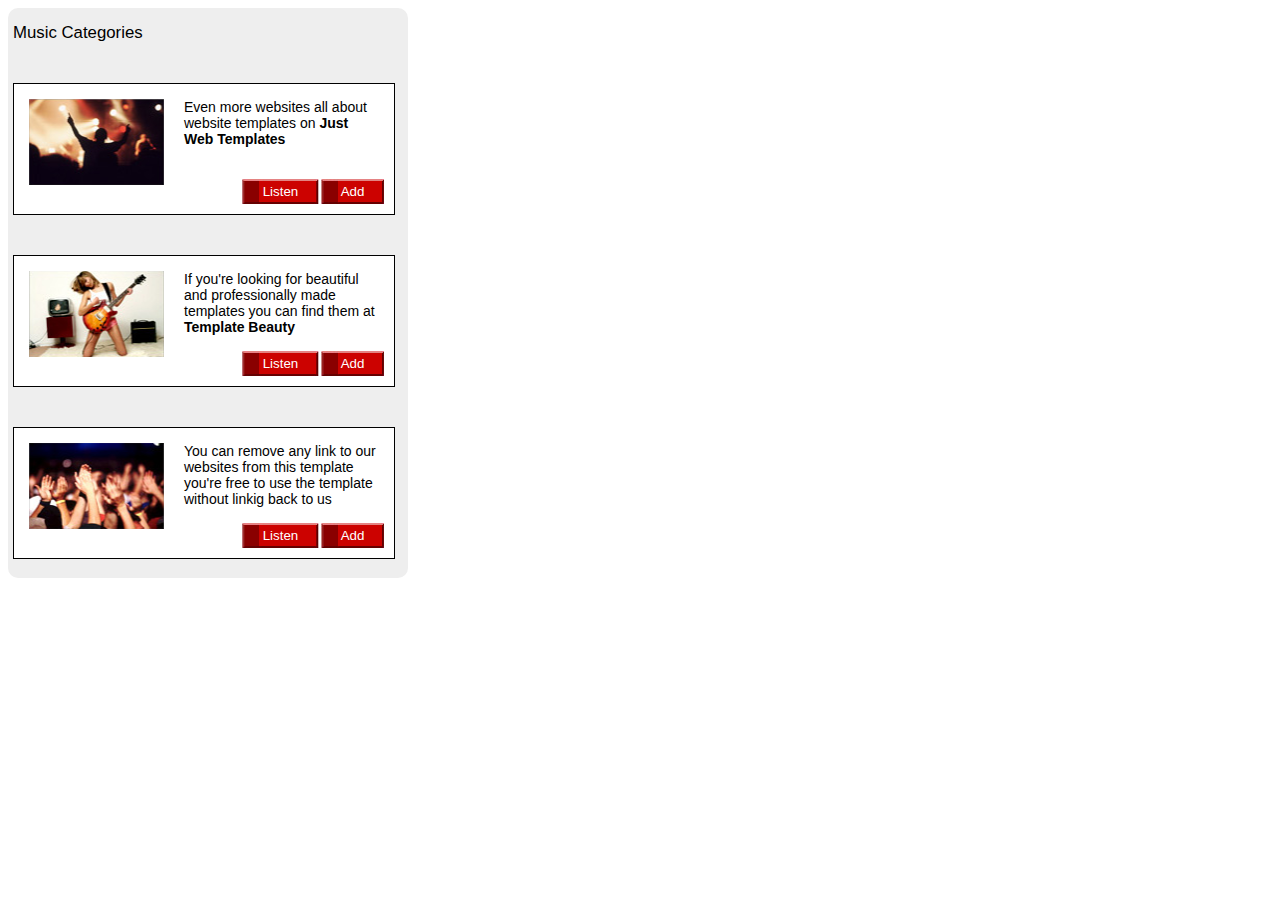
<file: 03.CSSLayout/02.MusicCategories/index.html>
<!DOCTYPE html>
<html lang="en">

<head>
    <meta charset="UTF-8">
    <title>Music Categories</title>
    <link rel="stylesheet" href="style.css">
</head>

<body>
    <section>
        <h2>Music Categories</h2>
        <div id="first">
            <img src="images/image01.png" alt="thumbnail">
            <span>Even more websites all about website templates on <strong>Just Web Templates</strong></span>
            <input id="listen" type="submit" value="Listen">
            <input id="add" type="submit" value="Add">
        </div>
        <div id="second">
            <img src="images/image02.png" alt="thumbnail">
            <span>If you're looking for beautiful and professionally made templates you can find them at <strong>Template Beauty</strong></span>
            <input id="listen" type="submit" value="Listen">
            <input id="add" type="submit" value="Add">
        </div>
        <div id="third">
            <img src="images/image03.png" alt="thumbnail">
            <span>You can remove any link to our websites from this template you're free to use the template without linkig back to us</span>
            <input id="listen" type="submit" value="Listen">
            <input id="add" type="submit" value="Add">
        </div>
    </section>
</body>

</html>
</file>
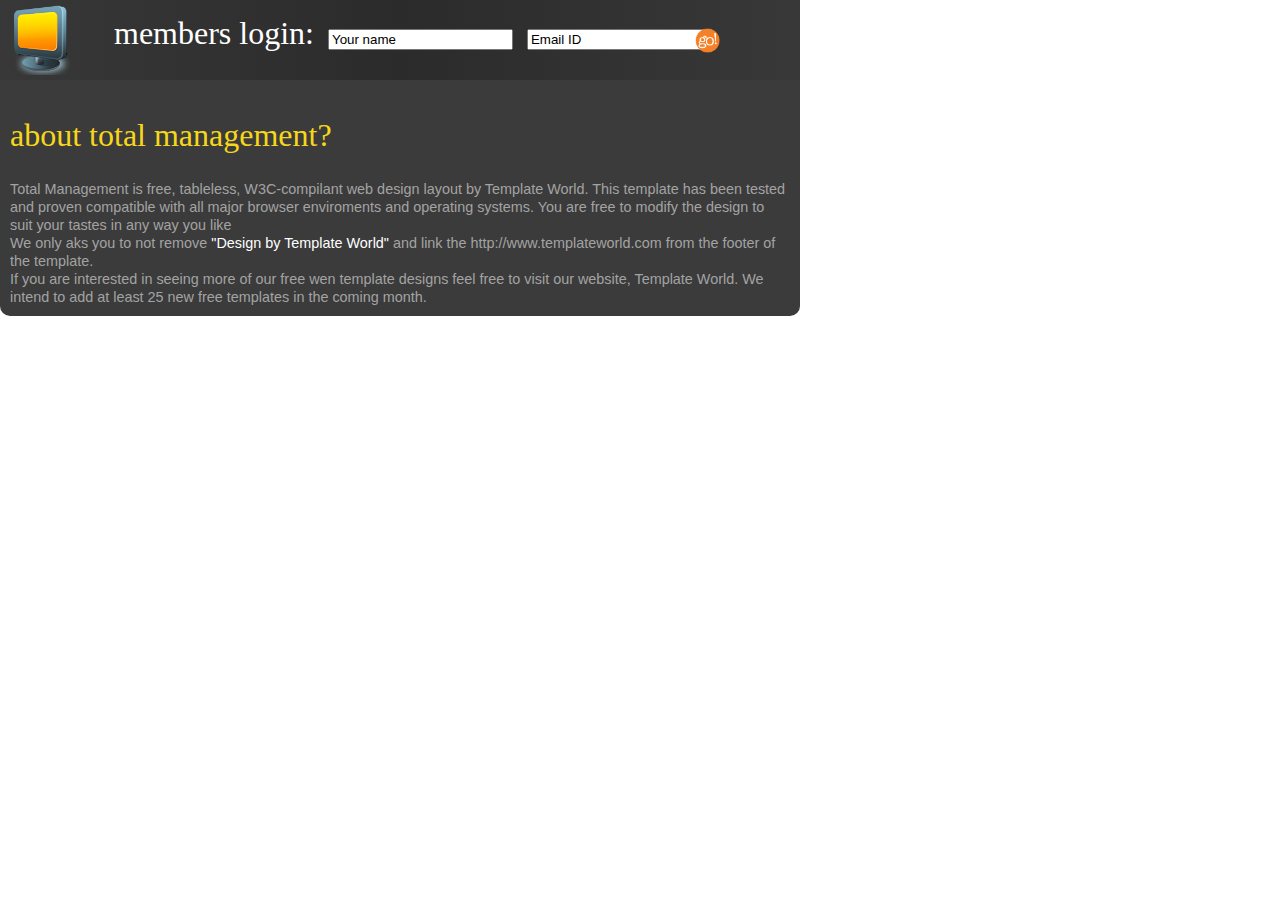
<file: 03.CSSLayout/03.MembersLogin/index.html>
<!DOCTYPE html>
<html lang="en">

<head>
    <meta charset="UTF-8">
    <title>Members Login</title>
    <link rel="stylesheet" href="style.css">
</head>

<body>
    <section>
        <div id="login">
            <img id="logo" src="images/logo.png" alt="logo">
            <span>members login:</span>
            <form>
                <input id="userName" type="text" value="Your name">
                <input id="email" type="email" value="Email ID">
                <input id="submit" src="images/submit.png" alt="submit" type="image" value="submit" width="25" height="25">
            </form>
        </div>
        <article>
            <h2>about total management?</h2>
            <span>Total Management is free, tableless, W3C-compilant web design layout by Template World. 
            This template has been tested and proven compatible with all major browser enviroments and operating systems. 
            You are free to modify the design to suit your tastes in any way you like </br>
            We only aks you to not remove <em>"Design by Template World"</em> and link the http://www.templateworld.com from the footer of the template.</br>
            If you are interested in seeing more of our free wen template designs feel free to visit our website, Template World. We intend to add at least 25 new free templates in the coming month.</span>
        </article>
    </section>
</body>

</html>
</file>
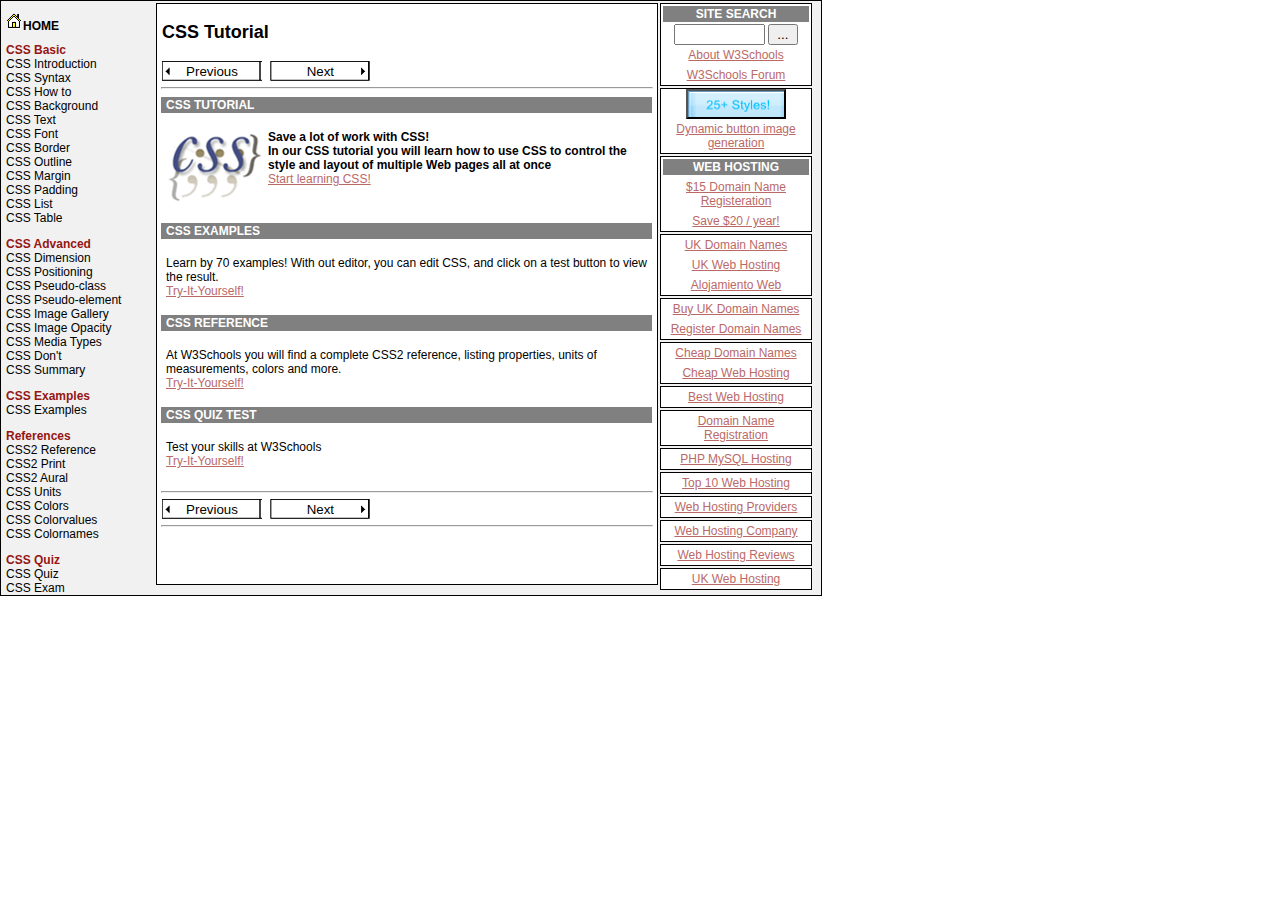
<file: 03.CSSLayout/04.CSSDocumentationSite/index.html>
<!DOCTYPE html>
<html lang="en">

<head>
    <meta charset="UTF-8">
    <title>CSS Documentation</title>
    <link rel="stylesheet" type="text/css" href="style.css">
</head>

<body>
    <main>
        <div id="left">
            <h2>HOME</h2>
            <ul>
                <li>CSS Basic</li>
                <li>CSS Introduction</li>
                <li>CSS Syntax</li>
                <li>CSS How to</li>
                <li>CSS Background</li>
                <li>CSS Text</li>
                <li>CSS Font</li>
                <li>CSS Border</li>
                <li>CSS Outline</li>
                <li>CSS Margin</li>
                <li>CSS Padding</li>
                <li>CSS List</li>
                <li>CSS Table</li>
            </ul>
            <ul>
                <li>CSS Advanced</li>
                <li>CSS Dimension</li>
                <li>CSS Positioning</li>
                <li>CSS Pseudo-class</li>
                <li>CSS Pseudo-element</li>
                <li>CSS Image Gallery</li>
                <li>CSS Image Opacity</li>
                <li>CSS Media Types</li>
                <li>CSS Don't</li>
                <li>CSS Summary</li>
            </ul>
            <ul>
                <li>CSS Examples</li>
                <li>CSS Examples</li>
            </ul>
            <ul>
                <li>References</li>
                <li>CSS2 Reference</li>
                <li>CSS2 Print</li>
                <li>CSS2 Aural</li>
                <li>CSS Units</li>
                <li>CSS Colors</li>
                <li>CSS Colorvalues</li>
                <li>CSS Colornames</li>
            </ul>
            <ul>
                <li>CSS Quiz</li>
                <li>CSS Quiz</li>
                <li>CSS Exam</li>
            </ul>
        </div>
        <div id="right">
            <table>
                <tr>
                    <td>
                        <table>
                            <tr>
                                <th>site search</th>
                            </tr>
                        </table>
                        <input id="search" type="text">
                        <input id="submit" type="submit" value="..."></br>
                        <a href="#">About W3Schools</a></br>
                        <a href="#">W3Schools Forum</a>
                    </td>
                </tr>
                <tr>
                    <td>
                        <input id="stylesButton" type="button"></br>
                        <a href="#">Dynamic button image generation</a>
                    </td>
                </tr>
                <tr>
                    <td>
                        <table>
                            <tr>
                                <th>web hosting</th>
                            </tr>
                        </table>
                        <a href="#">$15 Domain Name Registeration</a></br>
                        <a href="#">Save $20 / year!</a>
                    </td>
                </tr>
                <tr>
                    <td>
                        <a href="#">UK Domain Names</a></br>
                        <a href="#">UK Web Hosting</a></br>
                        <a href="#">Alojamiento Web</a>
                    </td>
                </tr>
                <tr>
                    <td>
                        <a href="#">Buy UK Domain Names</a></br>
                        <a href="#">Register Domain Names</a>
                    </td>
                </tr>
                <tr>
                    <td>
                        <a href="#">Cheap Domain Names</a></br>
                        <a href="#">Cheap Web Hosting</a>
                    </td>
                </tr>
                <tr>
                    <td>
                        <a href="#">Best Web Hosting</a>
                    </td>
                </tr>
                <tr>
                    <td>
                        <a href="#">Domain Name Registration</a>
                    </td>
                </tr>
                <tr>
                    <td>
                        <a href="#">PHP MySQL Hosting</a>
                    </td>
                </tr>
                <tr>
                    <td>
                        <a href="#">Top 10 Web Hosting</a>
                    </td>
                </tr>
                <tr>
                    <td>
                        <a href="#">Web Hosting Providers</a>
                    </td>
                </tr>
                <tr>
                    <td>
                        <a href="#">Web Hosting Company</a>
                    </td>
                </tr>
                <tr>
                    <td>
                        <a href="#">Web Hosting Reviews</a>
                    </td>
                </tr>
                <tr>
                    <td>
                        <a href="#">UK Web Hosting</a>
                    </td>
                </tr>
            </table>
        </div>
        <div id="center">
            <h3>CSS Tutorial</h3>
            <input id="previous" type="button" value="Previous">
            <input id="next" type="button" value="Next">
            <hr width="98%">
            <table>
                <tr>
                    <th>CSS Tutorial</th>
                </tr>
                <tr>
                    <td>
                        <img src="images/css.png" alt="cssLogo">
                        <span><strong>Save a lot of work with CSS!</br>In our CSS tutorial you will learn how to use CSS to control the style and layout of multiple Web pages all at once</strong></span></br>
                        <a href="#">Start learning CSS!</a>
                    </td>
                </tr>
                <tr>
                    <th>CSS Examples</th>
                </tr>
                <tr>
                    <td>
                        Learn by 70 examples! With out editor, you can edit CSS, and click on a test button to view the result.</br>
                        <a href="#">Try-It-Yourself!</a>
                    </td>
                </tr>
                <tr>
                    <th>CSS Reference</th>
                </tr>
                <tr>
                    <td>
                        At W3Schools you will find a complete CSS2 reference, listing properties, units of measurements, colors and more.</br>
                        <a href="#">Try-It-Yourself!</a>
                    </td>
                </tr>
                <tr>
                    <th>CSS Quiz Test</th>
                </tr>
                <tr>
                    <td>
                        Test your skills at W3Schools</br>
                        <a href="#">Try-It-Yourself!</a>
                    </td>
                </tr>
            </table>
            <hr width="98%">
            <input id="previous" type="button" value="Previous">
            <input id="next" type="button" value="Next">
            <hr width="98%">
        </div>
    </main>
</body>

</html>
</file>
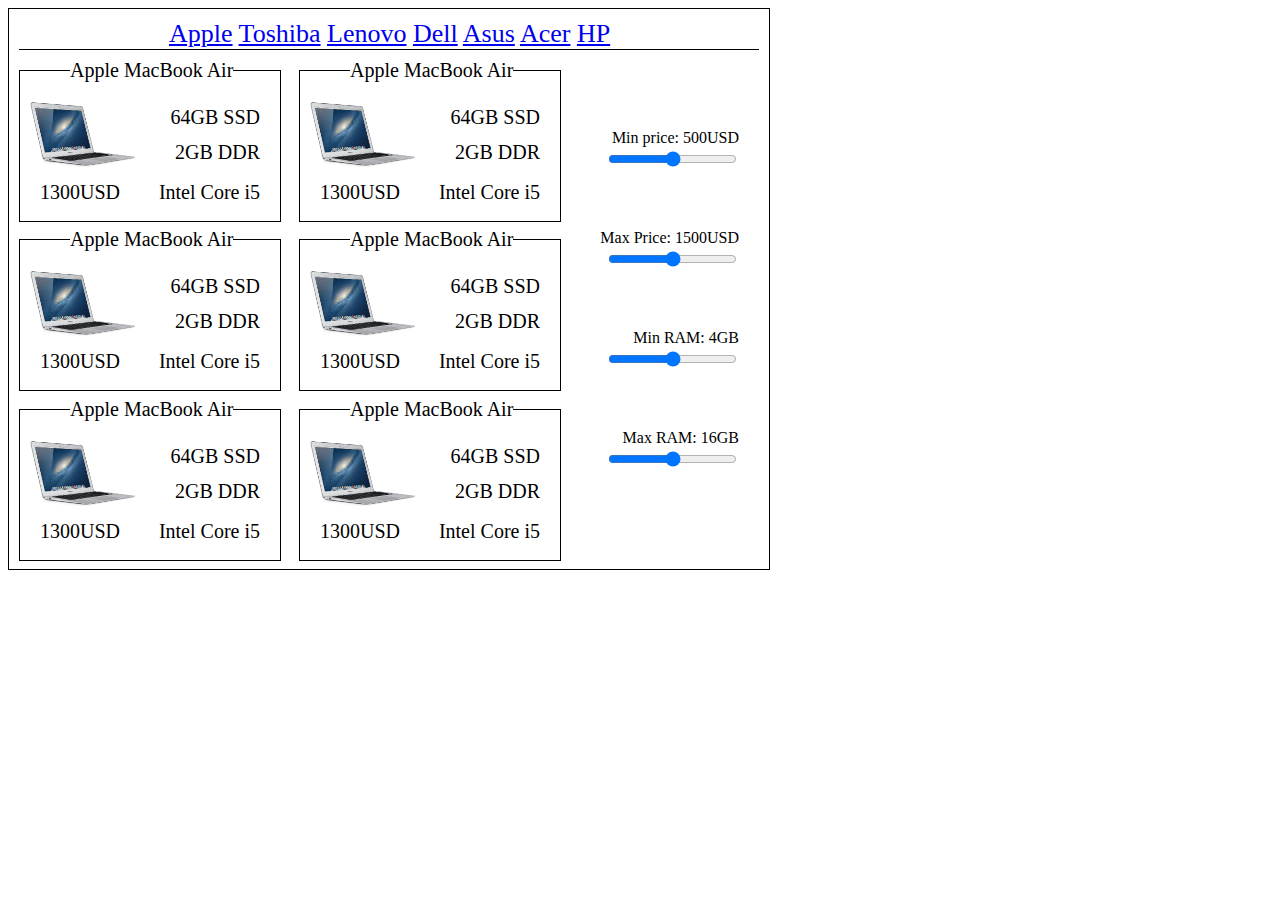
<file: 03.CSSLayout/05.LaptopStore/index.html>
<!DOCTYPE html>
<html lang="en">

<head>
    <meta charset="UTF-8">
    <title>Laptop Store</title>
    <link rel="stylesheet" href="style.css">
</head>

<body>
    <main>
        <div id="laptops">
            <nav>
                <a href="#">Apple</a>
                <a href="#">Toshiba</a>
                <a href="#">Lenovo</a>
                <a href="#">Dell</a>
                <a href="#">Asus</a>
                <a href="#">Acer</a>
                <a href="#">HP</a>
            </nav>
            <div id="laptop1">
                <span id="title">Apple MacBook Air</span></br>
                <img src="images/laptop.jpg" alt="laptop">
                <span id="hard">64GB SSD</span>
                <span id="ram">2GB DDR</span>
                <span id="cpu">Intel Core i5</span>
                <span id='price'>1300USD</span>
            </div>
            <div id="laptop2">
                <span id="title">Apple MacBook Air</span></br>
                <img src="images/laptop.jpg" alt="laptop">
                <span id="hard">64GB SSD</span>
                <span id="ram">2GB DDR</span>
                <span id="cpu">Intel Core i5</span>
                <span id='price'>1300USD</span>
            </div>
            <div id="laptop3">
                <span id="title">Apple MacBook Air</span></br>
                <img src="images/laptop.jpg" alt="laptop">
                <span id="hard">64GB SSD</span>
                <span id="ram">2GB DDR</span>
                <span id="cpu">Intel Core i5</span>
                <span id='price'>1300USD</span>
            </div>
            <div id="laptop4">
                <span id="title">Apple MacBook Air</span></br>
                <img src="images/laptop.jpg" alt="laptop">
                <span id="hard">64GB SSD</span>
                <span id="ram">2GB DDR</span>
                <span id="cpu">Intel Core i5</span>
                <span id='price'>1300USD</span>
            </div>
            <div id="laptop5">
                <span id="title">Apple MacBook Air</span></br>
                <img src="images/laptop.jpg" alt="laptop">
                <span id="hard">64GB SSD</span>
                <span id="ram">2GB DDR</span>
                <span id="cpu">Intel Core i5</span>
                <span id='price'>1300USD</span>
            </div>
            <div id="laptop6">
                <span id="title">Apple MacBook Air</span></br>
                <img src="images/laptop.jpg" alt="laptop">
                <span id="hard">64GB SSD</span>
                <span id="ram">2GB DDR</span>
                <span id="cpu">Intel Core i5</span>
                <span id='price'>1300USD</span>
            </div>
            <span id="minPriceText">Min price: 500USD</span>
            <input type="range" id="minPrice">
            <span id="maxPriceText">Max Price: 1500USD</span>
            <input type="range" id="maxPrice">
            <span id="minRamText">Min RAM: 4GB</span>
            <input type="range" id="minRam">
            <span id="maxRamText">Max RAM: 16GB</span>
            <input type="range" id="maxRam">
        </div>
    </main>
</body>

</html>
</file>
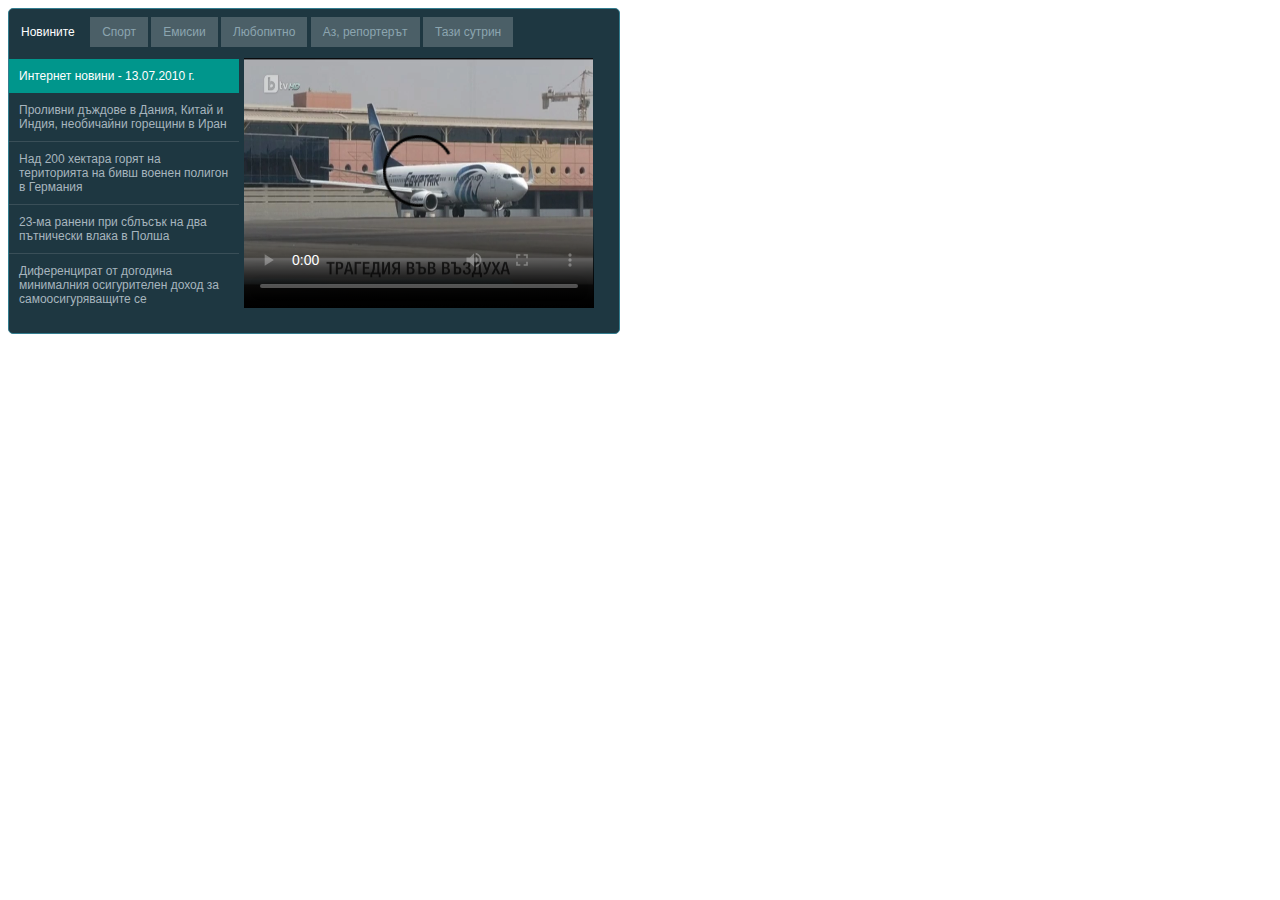
<file: 03.CSSLayout/06.NewsSite/index.html>
<!DOCTYPE html>
<html lang="en">
<head>
    <meta charset="UTF-8">
    <title>Новини</title>
    <link rel="stylesheet" href="style.css">
</head>
<body>
    <main>
        <ul>
            <li><a href="#">Новините</a></li>
            <li><a href="#">Спорт</a></li>
            <li><a href="#">Емисии</a></li>
            <li><a href="#">Любопитно</a></li>
            <li><a href="#">Аз, репортерът</a></li>
            <li><a href="#">Тази сутрин</a></li>
        </ul>
        <header>
            <a href="#">Интернет новини - 13.07.2010 г.</a>
        </header>
        <article>
            <a href="#">Проливни дъждове в Дания, Китай и Индия, необичайни горещини в Иран</a>
        </article>
        <article>
            <a href="#">Над 200 хектара горят на територията на бивш военен полигон в Германия</a>
        </article>
        <article>
            <a href="#">23-ма ранени при сблъсък на два пътнически влака в Полша</a>
        </article>
        <article>
            <a href="#">Диференцират от догодина минималния осигурителен доход за самоосигуряващите се</a>
        </article>
        <video controls poster="images/thumbnail.png">
            <source src="http://vid.btv.bg/btvnews/2016/05/19/centralni_novini_19_05_2016_1463676601-1.mp4">
        </video>
    </main>
</body>
</html>
</file>
<file: 03.CSSLayout/02.MusicCategories/style.css>
body {
    font-family: Arial, Helvetica, sans-serif;
    font-size: 14px;
}
section {
    background-color: #EEEEEE;
    width: 400px;
    height: 570px;
    border-radius: 10px;
}
div#first, div#second, div#third {
    margin-left: 5px;
}
h2 {
    margin: 0;
    padding-top: 15px;
    padding-left: 5px;
    font-size: 1.2em;
    font-weight: normal
}
div {
    position: relative;
    margin-top: 40px;
    border: 1px solid black;
    background-color: white;
    width: 350px;
    height: 100px;
    padding: 15px
}
div span {
    padding-left: 155px;
    display: block;
}
div img {
    float: left
}
div input#listen, div input#add {
    border: none;
    height: 25px;
    color: white;
    position: absolute;
    bottom: 10px;
}
div input#listen {
    width: 77px;
    background-image: url('images/listen_button.png');
    right: 75px;
}
div input#add {
    width: 63px;
    background-image: url('images/add_button.png');
    right: 10px;
}
</file>
<file: 03.CSSLayout/03.MembersLogin/style.css>
body {
    margin: 0px;
    padding: 0px;
}
section {
    background-color: #3B3B3B;
    color: #A3A3A3;
    width: 800px;
    border-radius: 10px;
}
#login form {
    display: inline-block
}
div#login {
    background: #383838;
    background: -moz-linear-gradient(left,  #383838 0%, #2b2b2b 50%, #383838 100%);
    background: -webkit-linear-gradient(left,  #383838 0%,#2b2b2b 50%,#383838 100%);
    background: linear-gradient(to right,  #383838 0%,#2b2b2b 50%,#383838 100%);
    filter: progid:DXImageTransform.Microsoft.gradient( startColorstr='#383838', endColorstr='#383838',GradientType=1 );
    height: 80px;
    position: relative;
}
div#login span {
    margin-left: 30px;
    color: white;
    font-size: 2em;
}
div#login input {
    margin-left: 10px;
}
#login #submit {
    position: absolute;
    top: 28px;
    right: 80px;
}
img#logo {
    padding: 5px;
    width: 70px;
    height: 70px;
    vertical-align: middle
}
h2 {
    color: #F6D71A;
    font-size: 2em;
    font-weight: normal
}
section article {
    padding: 10px;
}
section article span {
    font-family: sans-serif;
    font-size: 0.9em
}
section article em {
    color: white;
    font-style: normal
}
</file>
<file: 03.CSSLayout/04.CSSDocumentationSite/style.css>
body {
    font-family: Arial, Helvetica, sans-serif;
    font-size: 12px;
    margin: 0;
}
main {
    background-color: #F1F1F1;
    width: 820px;
    border: 1px solid black;
}
#left {
    float: left;
    width: 150px;
    padding-left: 5px;
}
#right {
    display: inline-block
}
#center {
    background-color: white;
    border: 1px solid black;
    float: left;
    margin-top: 2px;
    width: 500px;
    height: 580px
}
#center h3 {
    font-size: 1.5em;
    padding-left: 5px;
}
#center table {
    width: 99%;
    margin-left: 2px;
    text-align: left;
}
#center td {
    padding-top: 15px;
    padding-bottom: 15px;
}
#center img {
    float: left
}
#center a {
    color: #bb6967
}
#center table th, #center table td {
    padding-left: 5px;
}
#center table tr th {
    background-color: #808080;
    color: white;
    text-transform: uppercase;
}
#center #next, #center #previous {
    margin-left: 5px;
    border: none;
    width: 100px;
    height: 20px;
}
#center #next {
    background-image: url('images/nextButton.png');
}
#center #previous {
    background-image: url('images/previousButton.png');
}
#left h2 {
    font-size: 1em;
}
#left h2:before {
    content: '';
    background:url('images/home.png');
    background-size: 17px 19px;
    width: 17px;
    height: 19px;
    display: inline-block;
}
#left ul {
    list-style: none;
    display: block;
    padding-left: 0px;
    margin-top: 10px;
    left: 0;
}
#left ul::first-line {
    font-weight: bold;
    color: #951614
}
#right table {
    width: 150px;
}
#right table #stylesButton {
    background-image: url('images/styles.png');
    width: 100px;
    height: 30px
}
#right table tr td {
    background-color: white;
    border: 1px solid black;
    padding: 0px;
    height: 20px;
    text-align: center;
}
#right table tr th {
    background-color: #808080;
    color: white;
    text-transform: uppercase
}
#right table tr td a {
    color: #bb6967;
    display: inline-block;
    margin: 3px;
}
#right table tr td #submit {
    width: 20%;
}
#right table tr td #search {
    width: 55%;
}
</file>
<file: 03.CSSLayout/05.LaptopStore/style.css>
nav {
    font-size: 26px;
    padding-left: 150px;
    margin-bottom: 20px;
    border-bottom: 1px solid black;
}
#laptops {
    border: 1px solid black;
    height: 540px;
    width: 740px;
    padding: 10px;
    position: relative;
}
#laptop1, #laptop2, #laptop3, #laptop4, #laptop5, #laptop6 {
    border: 1px solid black;
    font-size: 20px;
    position: absolute;
    display: inline-block;
    width: 260px;
    height: 150px;
}
#laptop2 {
    left: 290px;
}
#laptop3 {
    top: 230px;
}
#laptop4 {
    left: 290px;
    top: 230px;
}
#laptop5 {
    top: 400px;
}
#laptop6 {
    top: 400px;
    left: 290px;
}
#title {
    background-color: white;
    position: absolute;
    left: 50px;
    top: -12px;
}
#laptop1 img, #laptop2 img, #laptop3 img, #laptop4 img, #laptop5 img, #laptop6 img {
    height: 80px;
    width: 120px;
}
#hard {
    position: absolute;
    right: 20px;
    top: 35px;
}
#ram {
    position: absolute;
    right: 20px;
    top: 70px;
}
#cpu {
    position: absolute;
    right: 20px;
    top: 110px;
}
#price {
    position: absolute;
    left: 20px;
    top: 110px
}
#minPrice, #maxPrice, #minRam, #maxRam {
    position: absolute;
    right: 30px;
}
#minPrice {
    top: 140px;
}
#maxPrice {
    top: 240px;
}
#minRam {
    top: 340px;
}
#maxRam {
    top: 440px;
}
#minPriceText, #maxPriceText, #minRamText, #maxRamText {
    position: absolute;
    right: 30px;
}
#minPriceText {
    top: 120px;
}
#maxPriceText {
    top: 220px;
}
#minRamText {
    top: 320px;
}
#maxRamText {
    top: 420px;
}
</file>
<file: 03.CSSLayout/06.NewsSite/style.css>
main {
    font-family: Arial, Helvetica, sans-serif;
    font-size: 12px;
    width: 610px;
    height: 324px;
    position: relative;
    background-color: #1E3741;
    border: 1px solid #337D8F;
    border-radius: 5px;
}
main ul {
    list-style-type: none;
    padding: 0px;
    margin: 0px;
    margin-top: 8px;
}
main ul li {
    background-color: #4B5F67;
    display: inline-block;
    margin: 0px;
    padding: 8px 12px;
}
main ul a {
    text-decoration: none;
    color: #8CA5B0;
}
main ul li:first-child {
    background-color: #1E3741
}
main ul li:first-child a{
    color: white
}
main ul li:hover {
    text-decoration: underline
}
header {
    background-color: #00968C;
    width: 210px;
    margin-top: 12px;
    padding: 10px;
}
header a {
    color: white;
    text-decoration: none;
}
article {
    width: 210px;
    padding: 10px;
    border-bottom: 1px solid #3A4F58
}
article a {
    color: #A7B5BE;
    text-decoration: none;
}
article:last-of-type {
    border: none
}
video {
    position: absolute;
    width: 350px;
    height: 250px;
    object-fit: fill;
    right: 25px;
    bottom: 25px;
}
</file>
